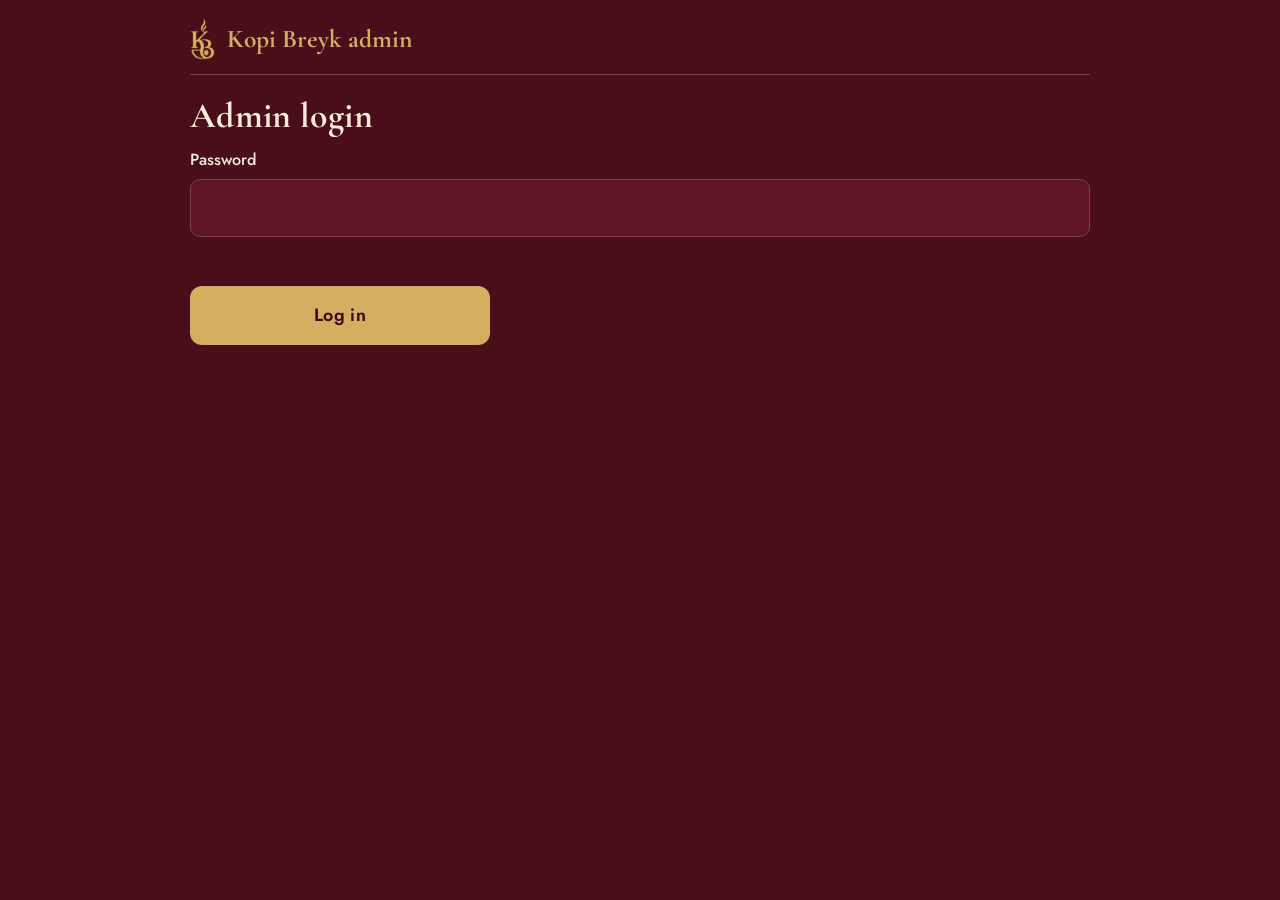
<file: admin.html>
<!DOCTYPE html>
<html lang="en">
<head>
<meta charset="utf-8">
<meta name="viewport" content="width=device-width, initial-scale=1">
<meta name="robots" content="noindex,nofollow">
<title>Kopi Breyk Admin</title>
<link rel="icon" href="logo.png">
<link href="https://fonts.googleapis.com/css2?family=Cormorant+Garamond:wght@600;700&family=Jost:wght@400;500;600&display=swap" rel="stylesheet">
<link rel="stylesheet" href="style.css">
</head>
<body>
<main class="wide">
  <div class="brand"><span><img src="logo.png" alt="">Kopi Breyk admin</span><button id="out" hidden>Log out</button></div>
  <section id="login">
    <h2>Admin login</h2>
    <label for="pw">Password</label><input id="pw" type="password" autocomplete="current-password">
    <p class="err" id="lerr"></p><button class="btn" id="go" style="max-width:300px">Log in</button>
  </section>

  <section id="panel" hidden>
    <div class="tabs t4" id="tabs"><button class="on" data-t="report">Today</button><button data-t="cust">Customers</button><button data-t="sales">Sales</button><button data-t="fb">Feedback</button><button data-t="bd">Birthdays</button><button data-t="prz">Prizes</button><button data-t="set">Settings</button></div>

    <div class="tab" id="t-report">
      <p id="bdbanner" style="color:var(--gold);font-weight:500;margin:0 0 6px"></p><div class="stat" id="stats"></div>
      <h2 style="margin-top:28px">Prizes won today</h2><div id="won" class="small"></div>
    </div>

    <div class="tab" id="t-cust" hidden>
      <div class="row"><div><input id="q" placeholder="Search name, username or mobile"></div><button class="btn ghost" id="csv">Download CSV</button></div>
      <p class="small" style="margin-top:10px">Date colors: green = won, gold = redeemed, grey = no prize.</p>
      <div class="scroll"><table><thead><tr><th>Customer</th><th>Contact</th><th>Visits / card</th><th>Dates visited</th><th></th></tr></thead><tbody id="rows"></tbody></table></div>
    </div>

    <div class="tab" id="t-sales" hidden><p class="small">Last 100 sales entered by cashiers. Void a wrong entry to reverse its points.</p><div class="scroll"><table><thead><tr><th>Time</th><th>Customer</th><th>Receipt</th><th>Total</th><th>Pts +/-</th><th></th></tr></thead><tbody id="salesrows"></tbody></table></div></div>

    <div class="tab" id="t-fb" hidden><div class="stat" id="fbsum"></div><div class="scroll"><table><thead><tr><th>Time</th><th>Customer</th><th>Rating</th><th>Feedback</th></tr></thead><tbody id="fbrows"></tbody></table></div></div>

    <div class="tab" id="t-bd" hidden><p class="small">Birthdays in the next 30 days. “Greet” opens your messaging app with a birthday message ready to send.</p><div class="scroll"><table><thead><tr><th>When</th><th>Customer</th><th>Mobile</th><th>Turning</th><th>Bonus spin</th><th></th></tr></thead><tbody id="bdrows"></tbody></table></div></div>

    <div class="tab" id="t-prz" hidden>
      <p class="small">Weight = how likely (bigger wins more). Daily limit = max wins per day (leave blank for unlimited). Keep Try Again unticked under “Real prize”.</p>
      <div class="scroll"><table><thead><tr><th>Name</th><th>Weight</th><th>Color</th><th>Real prize</th><th>On wheel</th><th>Daily limit</th><th></th></tr></thead><tbody id="przrows"></tbody></table></div>
      <button class="btn ghost" id="addp">Add a prize</button>
    </div>

    <div class="tab" id="t-set" hidden>
      <h2>Cafe Daily Code</h2>
      <div class="row"><div><label for="code">Today’s code (4 digits)</label><input id="code" class="pin" inputmode="numeric" maxlength="4"></div>
        <button class="btn ghost" id="rand">Random</button><button class="btn" id="save">Save code</button></div>
      <h2 style="margin-top:30px">Cashier PIN</h2>
      <p>Cashiers type this on the customer’s phone to confirm a prize.</p>
      <div class="row"><div><input id="cpin" class="pin" inputmode="numeric" maxlength="6" placeholder="New 4-6 digits"></div><button class="btn" id="csave">Save PIN</button></div>
      <h2 style="margin-top:30px">Points</h2>
      <div class="row"><div><label for="ppp">Peso value of 1 point</label><input id="ppp" type="number" min="0" step="0.5"></div><div><label for="wp">Welcome points</label><input id="wp" type="number" min="0"></div><div><label for="mr">Minimum points to redeem</label><input id="mr" type="number" min="0"></div><button class="btn" id="psave">Save</button></div>
    </div>
  </section>
</main>
<div id="toast"></div>
<script src="config.js"></script>
<script>
let pw = sessionStorage.getItem('kb_admin') || '', players = [], prz = [], sales = [], feedback = [], birthdays = [];
const esc = s => String(s ?? '').replace(/[&<>"]/g, c => ({ '&': '&amp;', '<': '&lt;', '>': '&gt;', '"': '&quot;' }[c]));
const A = (fn, a) => rpc(fn, { p_pw: pw, ...a });

async function loadAll() {
  const [l, r, p, sl, fb, bl] = await Promise.all([A('admin_list'), A('admin_report'), A('admin_prizes'), A('admin_sales'), A('admin_feedback'), A('admin_birthdays')]);
  if (l.error) return l;
  players = l.players; $('#code').value = l.code; prz = p.prizes; sales = sl.sales || []; feedback = fb.feedback || []; birthdays = bl.birthdays || []; $('#mr').value = fb.min ?? 50; $('#fbsum').innerHTML = `<div><b>${fb.avg ?? '-'}</b>Average rating</div><div><b>${fb.count ?? 0}</b>Feedback received</div>`; $('#ppp').value = l.ppp; $('#wp').value = l.wp;
  $('#stats').innerHTML = [['Customers', r.customers], ['Visited today', r.checkins], ['Spins', r.spins], ['Prizes won', r.wins], ['Prizes redeemed', r.redeemed], ['Sales today (₱)', Number(r.sales).toLocaleString()], ['Points given', r.pts_in], ['Points used', r.pts_out]].map(x => `<div><b>${x[1]}</b>${x[0]}</div>`).join('');
  $('#won').innerHTML = r.prizes.map(x => `<span class="chip">${esc(x.prize)}: ${x.n}</span>`).join('') || 'No spins yet today.';
  renderCust(); renderPrizes(); renderSales(); renderFeedback(); renderBirthdays(); return l;
}
function renderCust() {
  const q = $('#q').value.trim().toLowerCase();
  const list = players.filter(p => [p.username, p.full_name, p.mobile].join(' ').toLowerCase().includes(q));
  $('#rows').innerHTML = list.map(p => `<tr><td><b>${esc(p.username)}</b>${p.banned ? ' <span class="chip" style="background:#7a2f25">banned</span>' : ''}<br>${esc(p.full_name)}<br><span class="small">Bday ${esc(p.birthday) || '-'}</span></td>
    <td>${esc(p.mobile) || '-'}<br><span class="small">${esc(p.email)}</span></td><td>${p.visits}<br><span class="small">${p.points} pts<br>${p.spins} spins</span></td>
    <td>${p.dates.map(d => `<span class="chip ${d.redeemed ? 'red' : d.prize && d.prize !== 'Try Again' ? 'won' : ''}" title="${esc(d.prize || 'No spin yet')}">${d.d}</span>`).join('')}</td>
    <td><button class="mini" data-a="pts" data-u="${esc(p.username)}">Points +/-</button><button class="mini" data-a="vphoto" data-u="${esc(p.username)}">${p.has_photo ? 'Photo' : 'No photo'}</button>${p.has_photo ? `<button class="mini" data-a="rphoto" data-u="${esc(p.username)}">Reset photo</button>` : ''}<button class="mini" data-a="pin" data-u="${esc(p.username)}">Reset PIN</button><button class="mini" data-a="ban" data-b="${p.banned}" data-u="${esc(p.username)}">${p.banned ? 'Unban' : 'Ban'}</button><button class="mini bad" data-a="del" data-u="${esc(p.username)}">Delete</button></td></tr>`).join('')
    || '<tr><td colspan="5">No customers yet.</td></tr>';
}
function prow(p) {
  p = p || { id: '', label: '', weight: 1, color: '#f2c14e', is_win: true, active: true, daily_limit: '' };
  return `<tr data-id="${p.id}"><td><input type="text" class="f-label" value="${esc(p.label)}"></td><td><input type="number" min="1" class="f-weight" value="${p.weight}" style="width:70px"></td>
  <td><input type="color" class="f-color" value="${p.color}"></td><td><input type="checkbox" class="f-win" ${p.is_win ? 'checked' : ''}></td><td><input type="checkbox" class="f-act" ${p.active ? 'checked' : ''}></td>
  <td><input type="number" min="1" class="f-lim" value="${p.daily_limit ?? ''}" style="width:70px"></td>
  <td><button class="mini" data-a="psave">Save</button>${p.id ? '<button class="mini bad" data-a="pdel">Delete</button>' : ''}</td></tr>`;
}
const renderSales = () => $('#salesrows').innerHTML = sales.map(x => `<tr><td>${esc(x.t)}</td><td>${esc(x.username)}</td><td>${esc(x.receipt_no)}</td><td>₱${x.amount}</td><td>+${x.earned} / −${x.used}</td><td>${x.voided ? 'voided' : `<button class="mini bad" data-a="void" data-id="${x.id}">Void</button>`}</td></tr>`).join('') || '<tr><td colspan="6">No sales yet.</td></tr>';
const renderFeedback = () => $('#fbrows').innerHTML = feedback.map(x => `<tr><td>${esc(x.t)}</td><td>${esc(x.username)}</td><td style="color:var(--gold);white-space:nowrap">${'★'.repeat(x.rating)}${'☆'.repeat(5 - x.rating)}</td><td>${esc(x.message)}</td></tr>`).join('') || '<tr><td colspan="4">No feedback yet.</td></tr>';
const when = d => d === 0 ? 'Today' : d === 1 ? 'Tomorrow' : 'In ' + d + ' days';
const renderBirthdays = () => {
  $('#bdrows').innerHTML = birthdays.map(b => { const f = (b.full_name || b.username).split(' ')[0], msg = encodeURIComponent(`Happy birthday, ${f}! From all of us at Kopi Breyk. Your birthday bonus spin is waiting in the app.`);
    return `<tr><td>${when(b.days)}<br><span class="small">${esc(b.birthday)}</span></td><td><b>${esc(b.full_name || b.username)}</b><br><span class="small">${esc(b.username)}</span></td><td>${esc(b.mobile) || '-'}</td><td>${b.turning}</td><td>${b.bonus_used ? 'used' : 'available'}</td><td>${b.mobile ? `<a class="mini" style="text-decoration:none;display:inline-block" href="sms:${esc(b.mobile)}?&body=${msg}">Greet</a>` : ''}</td></tr>`; }).join('') || '<tr><td colspan="6">No birthdays in the next 30 days.</td></tr>';
  const t = birthdays.filter(b => b.days === 0).map(b => b.full_name || b.username);
  $('#bdbanner').textContent = t.length ? 'Birthdays today: ' + t.join(', ') : '';
};
const renderPrizes = () => $('#przrows').innerHTML = prz.map(prow).join('');
$('#addp').onclick = () => $('#przrows').insertAdjacentHTML('beforeend', prow());

document.addEventListener('click', async e => {
  const b = e.target.closest('button[data-a]'); if (!b) return; const a = b.dataset.a, u = b.dataset.u;
  if (a === 'pin') { const n = prompt('New 4-digit PIN for ' + u + ':'); if (!n) return; const r = await A('admin_reset_pin', { p_user: u, p_pin: n }); toast(r.error || 'PIN reset for ' + u); }
  if (a === 'pts') { const n = prompt('Add or remove points for ' + u + '. Example: 10 or -10:'); if (!n || isNaN(+n)) return; await A('admin_adjust_points', { p_user: u, p_delta: Math.trunc(+n) }); await loadAll(); toast('Points updated'); }
  if (a === 'vphoto') { const r = await A('admin_photo', { p_user: u }); if (!r.photo) return toast('No photo yet'); const d = document.createElement('div'); d.style.cssText = 'position:fixed;inset:0;background:#000c;display:grid;place-items:center;z-index:20'; d.innerHTML = `<img src="${r.photo}" style="max-width:85%;max-height:85%;border-radius:14px">`; d.onclick = () => d.remove(); document.body.append(d); }
  if (a === 'rphoto') { if (!confirm('Reset ' + u + '’s photo? They will need to add a new one.')) return; await A('admin_reset_photo', { p_user: u }); await loadAll(); toast('Photo reset'); }
  if (a === 'void') { if (!confirm('Void this sale? The points will be reversed.')) return; const r = await A('admin_void', { p_id: b.dataset.id }); toast(r.error || 'Sale voided'); await loadAll(); }
  if (a === 'ban') { await A('admin_ban', { p_user: u, p_flag: b.dataset.b !== 'true' }); await loadAll(); }
  if (a === 'del') { if (!confirm('Delete ' + u + ' and all their visits? This can’t be undone.')) return; await A('admin_delete_player', { p_user: u }); await loadAll(); toast('Deleted ' + u); }
  if (a === 'psave') { const r = b.closest('tr'), id = r.dataset.id, lim = r.querySelector('.f-lim').value;
    const res = await A('admin_save_prize', { p_id: id ? +id : null, p_label: r.querySelector('.f-label').value, p_weight: +r.querySelector('.f-weight').value, p_color: r.querySelector('.f-color').value, p_is_win: r.querySelector('.f-win').checked, p_active: r.querySelector('.f-act').checked, p_limit: lim ? +lim : null });
    if (res.error) return toast(res.error); toast('Prize saved'); await loadAll(); }
  if (a === 'pdel') { if (!confirm('Delete this prize?')) return; await A('admin_delete_prize', { p_id: +b.closest('tr').dataset.id }); await loadAll(); }
});

$('#tabs').onclick = e => { const t = e.target.dataset.t; if (!t) return;
  document.querySelectorAll('#tabs button').forEach(x => x.classList.toggle('on', x === e.target));
  document.querySelectorAll('.tab').forEach(x => x.hidden = x.id !== 't-' + t); };
$('#q').oninput = renderCust;
$('#csv').onclick = () => {
  const q = v => '"' + String(v ?? '').replace(/"/g, '""') + '"';
  const rows = [['Username', 'Full name', 'Mobile', 'Email', 'Birthday', 'Visits', 'Dates']].concat(players.map(p => [p.username, p.full_name, p.mobile, p.email, p.birthday, p.visits, p.dates.map(d => d.d).join(' ')]));
  const a = document.createElement('a'); a.href = URL.createObjectURL(new Blob(['\ufeff' + rows.map(r => r.map(q).join(',')).join('\n')], { type: 'text/csv' }));
  a.download = 'kopi-breyk-customers.csv'; a.click();
};
$('#rand').onclick = () => $('#code').value = String(Math.floor(Math.random() * 10000)).padStart(4, '0');
$('#save').onclick = async () => { const r = await A('admin_set_code', { p_code: $('#code').value }); toast(r.error || 'Daily code saved: ' + r.code); };
$('#psave').onclick = async () => { const a = await A('admin_set_value', { p_key: 'peso_per_point', p_val: +$('#ppp').value }), b = await A('admin_set_value', { p_key: 'welcome_points', p_val: +$('#wp').value }), m = await A('admin_set_value', { p_key: 'min_redeem', p_val: +$('#mr').value }); toast(a.error || b.error || m.error || 'Points settings saved'); };
$('#csave').onclick = async () => { const r = await A('admin_set_cashier', { p_pin: $('#cpin').value }); toast(r.error || 'Cashier PIN saved'); if (!r.error) $('#cpin').value = ''; };

async function enter() { const r = await loadAll(); if (r.error) return r; $('#login').hidden = true; $('#panel').hidden = false; $('#out').hidden = false; return r; }
$('#go').onclick = async () => { pw = $('#pw').value; $('#lerr').textContent = ''; const r = await enter(); if (r.error) { $('#lerr').textContent = r.error; return; } sessionStorage.setItem('kb_admin', pw); };
$('#pw').onkeydown = e => { if (e.key === 'Enter') $('#go').click(); };
$('#out').onclick = () => { sessionStorage.removeItem('kb_admin'); location.reload(); };
if (pw) enter().then(r => { if (r.error) sessionStorage.removeItem('kb_admin'); });
</script>
</body>
</html>
</file>
<file: style.css>
:root{--bg:#4a0e1a;--bg2:#5e1625;--line:#8a3a4a;--ink:#f6ecd8;--mut:#d6bcae;--gold:#d4af5f;--dark:#3a0a14;--bad:#ffb3a3}
*{box-sizing:border-box;-webkit-tap-highlight-color:transparent}
html,body{margin:0;min-height:100%;background:var(--bg);color:var(--ink);font-family:'Jost',system-ui,sans-serif;font-size:17px;line-height:1.5}
body{display:flex;justify-content:center;padding:18px 18px calc(30px + env(safe-area-inset-bottom))}
main{width:100%;max-width:440px}
h1,h2{font-family:'Cormorant Garamond',Georgia,serif;font-weight:700;line-height:1.05;margin:0 0 8px;letter-spacing:.01em}
h1{font-size:2.9rem}h2{font-size:2.1rem}
p{margin:0 0 16px;color:var(--mut)}
.brand{display:flex;justify-content:space-between;align-items:center;margin-bottom:22px;padding-bottom:14px;border-bottom:1px solid var(--line)}
.brand span{display:flex;align-items:center;gap:12px;font-family:'Cormorant Garamond',serif;font-weight:700;font-size:1.5rem;color:var(--gold)}
.brand img{height:42px;width:auto}
.brand button{background:none;border:0;color:var(--mut);font:inherit;font-size:.9rem;padding:6px 0;cursor:pointer}
.hero{text-align:center;margin:6px 0 18px}.hero img{height:120px;width:auto}
.screen[hidden],[hidden]{display:none!important}
label{display:block;font-weight:500;font-size:.95rem;margin:14px 0 6px;color:var(--ink)}
input{width:100%;font:inherit;font-size:1.1rem;padding:14px 15px;border-radius:10px;border:1px solid var(--line);background:var(--bg2);color:var(--ink);outline:none}
input:focus{border-color:var(--gold);box-shadow:0 0 0 3px rgba(212,175,95,.22)}
input[type=checkbox]{width:auto;flex:none}
input.pin{letter-spacing:.6em;text-align:center;font-weight:600}
.btn{display:block;width:100%;margin-top:18px;padding:16px;border:0;border-radius:12px;background:var(--gold);color:var(--dark);font:inherit;font-weight:600;font-size:1.05rem;letter-spacing:.02em;cursor:pointer;transition:transform .12s}
.btn:active{transform:scale(.97)}.btn:disabled{opacity:.5}
.btn.ghost{background:transparent;color:var(--gold);border:1px solid var(--gold)}
.tabs{display:flex;border:1px solid var(--line);border-radius:12px;padding:4px;margin-bottom:10px}
.tabs button{flex:1;padding:11px;border:0;border-radius:9px;background:none;color:var(--mut);font:inherit;font-weight:500;cursor:pointer}
.tabs button.on{background:var(--gold);color:var(--dark)}
.tabs.t4 button{font-size:.9rem;padding:10px 4px}
.err{color:var(--bad);font-weight:500;min-height:1.3em;margin:10px 0 0;font-size:.95rem}
.small{font-size:.9rem;color:var(--mut)}
.back{background:none;border:0;color:var(--gold);font:inherit;padding:0 0 12px;cursor:pointer}
/* stamp card */
.card{border:1px solid var(--gold);border-radius:16px;padding:20px 16px 14px;background:linear-gradient(160deg,var(--bg2),var(--bg));margin:10px 0 16px}
.card h2{font-size:1.7rem;margin-bottom:12px;text-align:center}
.stamps{display:grid;grid-template-columns:repeat(4,1fr);gap:12px}
.stamps div{aspect-ratio:1;border-radius:50%;display:grid;place-items:center;font-family:'Cormorant Garamond',serif;font-weight:700;font-size:1.25rem;border:1px dashed var(--line);color:var(--line)}
.stamps div.on{background:var(--gold);color:var(--dark);border:1px solid var(--gold);box-shadow:inset 0 0 0 3px var(--bg2),inset 0 0 0 4px var(--dark)}
.stamps div.free{border:1px solid var(--gold);color:var(--gold);font-size:1.05rem}
.stamps div.free.on{color:var(--dark)}
.stamps div.pop{animation:pop .7s cubic-bezier(.2,1.6,.4,1)}
@keyframes pop{from{transform:scale(2.2) rotate(-18deg);opacity:0}to{transform:none;opacity:1}}
.card p{text-align:center;margin:14px 0 0}
.free-box{border:1px solid var(--gold);background:var(--gold);color:var(--dark);border-radius:14px;padding:16px;text-align:center;margin-bottom:16px}
.free-box b{font-family:'Cormorant Garamond',serif;font-size:1.6rem;display:block}.free-box .btn{background:var(--dark);color:var(--gold);margin-top:10px}
.row2{border:1px solid var(--line);border-radius:14px;padding:16px;margin-bottom:16px}.row2 h2{font-size:1.6rem}
.row2 .btn{margin-top:6px}
.bonus{border:1px solid var(--gold);color:var(--gold);padding:10px 14px;border-radius:10px;text-align:center;font-weight:500}
.hist{margin-top:6px;color:var(--mut)}.hist summary{cursor:pointer;font-weight:500}
.hrow{display:flex;justify-content:space-between;padding:8px 0;border-bottom:1px solid var(--line);font-size:.92rem;font-variant-numeric:tabular-nums}
/* wheel */
.stage{position:relative;width:100%;aspect-ratio:1;margin:14px 0 4px}
#wheel{width:100%;height:100%;display:block;border-radius:50%;box-shadow:0 0 0 7px var(--gold),0 0 0 9px var(--dark),0 16px 40px rgba(0,0,0,.5);transition:transform 5.2s cubic-bezier(.12,.62,.08,1)}
.hub{position:absolute;inset:50%;width:62px;height:62px;margin:-31px;border-radius:50%;background:var(--dark);border:4px solid var(--gold)}
.pointer{position:absolute;left:50%;top:-16px;margin-left:-15px;width:0;height:0;border-left:15px solid transparent;border-right:15px solid transparent;border-top:32px solid var(--ink);filter:drop-shadow(0 3px 2px rgba(0,0,0,.45));z-index:2}
/* prize ticket */
.ticket{background:var(--ink);color:var(--dark);border-radius:16px;padding:26px 22px;text-align:center;border:3px double var(--gold);outline:6px solid var(--ink)}
.ticket p{color:#7a4a52;margin:0}
.ticket .prize{font-family:'Cormorant Garamond',serif;font-weight:700;font-size:3rem;line-height:1;margin:6px 0 14px}
.clock{background:var(--dark);color:var(--gold);border-radius:12px;padding:12px;margin:14px 0 0;font-variant-numeric:tabular-nums}
.clock b{display:block;font-family:'Cormorant Garamond',serif;font-size:2.4rem;letter-spacing:.03em}.clock span{font-size:.85rem;color:var(--mut)}
.live{height:4px;margin-top:10px;border-radius:3px;background:linear-gradient(90deg,var(--gold) 0 30%,transparent 30%) 0 0/200% 100%,var(--bg2);animation:slide 1.6s linear infinite}
@keyframes slide{to{background-position:-200% 0,0 0}}
.done{display:inline-block;border:3px solid #9b1c2e;color:#9b1c2e;font-weight:600;font-size:1.5rem;padding:4px 16px;border-radius:8px;transform:rotate(-6deg);margin:6px 0}
#toast{position:fixed;left:50%;bottom:24px;transform:translate(-50%,30px);background:var(--ink);color:var(--dark);padding:12px 18px;border-radius:10px;font-weight:600;opacity:0;pointer-events:none;transition:.25s;max-width:90%;z-index:9}
#toast.on{opacity:1;transform:translate(-50%,0)}
@media(prefers-reduced-motion:reduce){#wheel{transition-duration:.01s}.live,.stamps div.pop{animation:none}}
/* admin */
main.wide{max-width:900px}
.row{display:flex;gap:10px;align-items:end}.row>div{flex:1}.row .btn{margin:0;width:auto;padding:14px 22px}
table{width:100%;border-collapse:collapse;margin-top:16px;font-size:.95rem}
th,td{text-align:left;padding:11px 8px;border-bottom:1px solid var(--line);vertical-align:top}th{color:var(--mut);font-weight:500}
.chip{display:inline-block;background:var(--bg2);border:1px solid var(--line);border-radius:8px;padding:2px 8px;margin:2px 4px 2px 0;font-size:.85rem;font-variant-numeric:tabular-nums}
.chip.won{background:#2f6b4d;border-color:#2f6b4d}.chip.red{background:var(--gold);color:var(--dark);border-color:var(--gold)}
.scroll{overflow-x:auto}
.stat{display:grid;grid-template-columns:repeat(auto-fit,minmax(130px,1fr));gap:10px;margin-top:14px}.stat div{border:1px solid var(--line);border-radius:12px;padding:14px;color:var(--mut)}.stat b{display:block;font-size:2.2rem;font-family:'Cormorant Garamond',serif;color:var(--gold)}
.mini{padding:7px 10px;border-radius:8px;border:1px solid var(--line);background:var(--bg2);color:var(--ink);font:inherit;font-size:.82rem;margin:2px 4px 2px 0;cursor:pointer}.mini.bad{background:#7a2030}
td input[type=text],td input[type=number]{padding:8px;font-size:.95rem}td input[type=color]{width:44px;height:38px;padding:2px}
/* v4 points + calendar */
.pts{font-family:'Cormorant Garamond',serif;font-weight:700;font-size:4.2rem;line-height:1;color:var(--gold);text-align:center}
.card .small{text-align:center}
.cal{display:grid;grid-template-columns:repeat(7,1fr);gap:6px;margin-top:12px}
.cal div{aspect-ratio:1;border-radius:50%;display:grid;place-items:center;font-size:.8rem;border:1px dashed var(--line);color:var(--mut)}
.cal div.h{border:0;aspect-ratio:auto;font-size:.75rem;color:var(--mut)}
.cal div.e{border:0}
.cal div.on{background:var(--gold);color:var(--dark);border:1px solid var(--gold);font-weight:600}
.cal div.t{border:1px solid var(--ink)}
.res{border:1px solid var(--gold);border-radius:14px;padding:16px;margin-top:16px}.res b{color:var(--gold);font-size:1.3rem}

textarea{width:100%;font:inherit;font-size:1rem;padding:12px 14px;border-radius:10px;border:1px solid var(--line);background:var(--bg2);color:var(--ink);outline:none;resize:vertical;margin-top:10px}
textarea:focus{border-color:var(--gold)}
.stars{display:flex;justify-content:center;gap:6px}.stars button{background:none;border:0;font-size:2.4rem;line-height:1;color:var(--line);cursor:pointer;padding:2px 4px}.stars button.on{color:var(--gold)}
.card a{color:var(--gold)}

.tabs{flex-wrap:wrap}.tabs.t4 button{flex:1 1 auto}
.avatar{width:84px;height:84px;border-radius:50%;object-fit:cover;border:2px solid var(--gold);display:block;margin:0 auto 10px}
.qrbox{display:inline-block;background:#f6ecd8;padding:12px;border-radius:12px;margin:8px 0}
video{background:#000}

/* bottom navigation */
#nav{position:fixed;bottom:0;left:50%;transform:translateX(-50%);width:100%;max-width:440px;display:flex;background:var(--bg);border-top:1px solid var(--line);padding:8px 6px calc(8px + env(safe-area-inset-bottom));z-index:5}
#nav button{flex:1;background:none;border:0;color:var(--mut);font:inherit;font-size:.72rem;display:flex;flex-direction:column;align-items:center;gap:3px;cursor:pointer;padding:4px 0}
#nav svg{width:24px;height:24px;fill:none;stroke:currentColor;stroke-width:1.8;stroke-linecap:round;stroke-linejoin:round}
#nav button.on{color:var(--gold)}
#nav button.qr svg{background:var(--gold);color:var(--dark);border-radius:50%;padding:8px;width:42px;height:42px;margin-top:-18px;box-shadow:0 0 0 4px var(--bg)}
body.has-nav{padding-bottom:calc(100px + env(safe-area-inset-bottom))}
body.has-nav #toast{bottom:100px}
</file>
